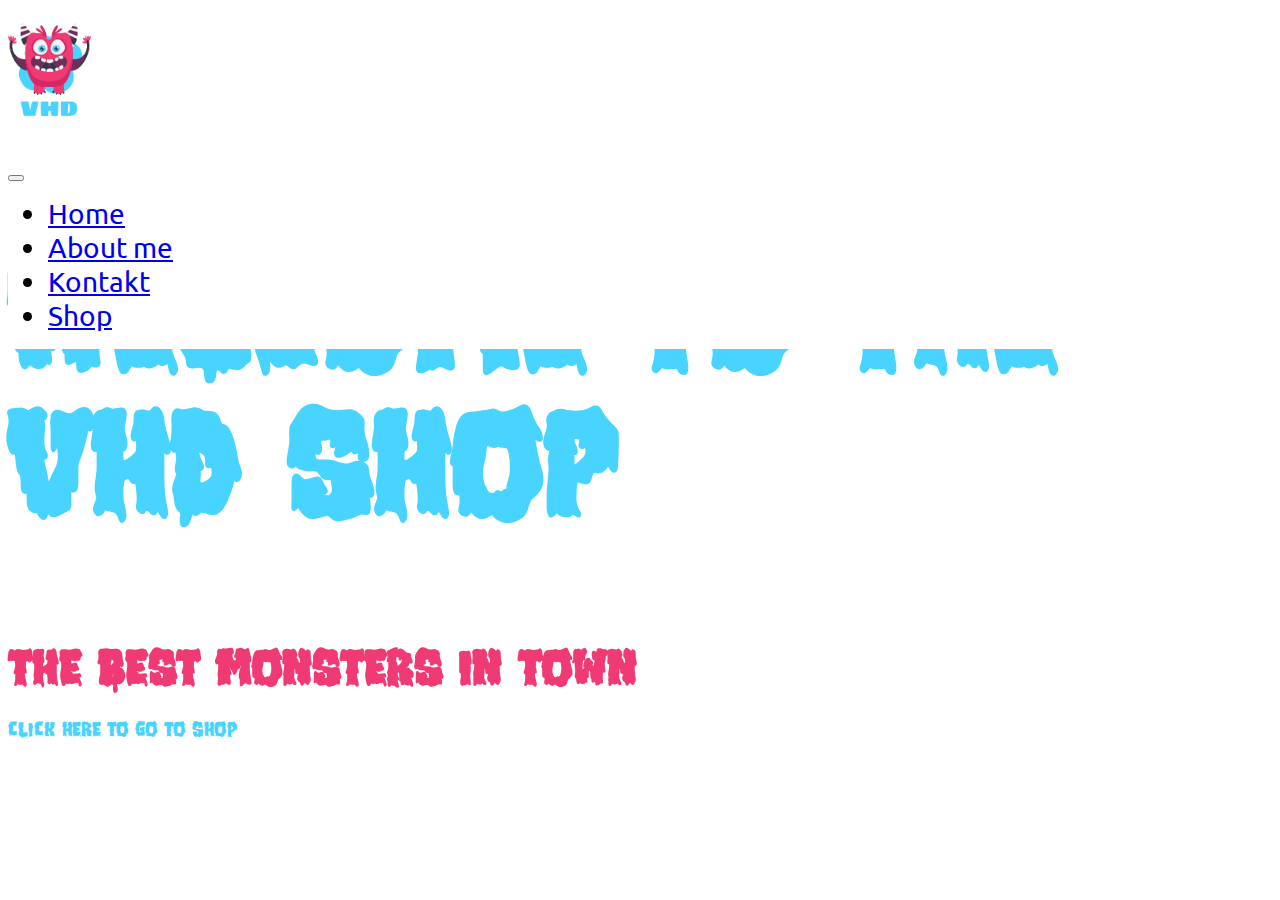
<file: index.html>
<!doctype html>
<html lang="en">
  <head>
    <meta charset="utf-8">
    <meta name="viewport" content="width=device-width, initial-scale=1">
    <title>Bootstrap demo</title>
    <link href="https://cdn.jsdelivr.net/npm/bootstrap@5.2.2/dist/css/bootstrap.min.css" rel="stylesheet" integrity="sha384-Zenh87qX5JnK2Jl0vWa8Ck2rdkQ2Bzep5IDxbcnCeuOxjzrPF/et3URy9Bv1WTRi" crossorigin="anonymous">
    <link rel="stylesheet" href="index.css">
    <link rel="stylesheet" href="https://fonts.googleapis.com/css?family=Ubuntu">
  </head>
  <body>
    <div class="container">
         <div class="row">
            <div class="col-12 padcol">
                <nav class="navbar navbar-expand-lg">
                    <img src="VHD-Logo.png" class="sticky1" width="120px" alt="">
                    <div class="container-fluid">
                      <button class="navbar-toggler" type="button" data-bs-toggle="collapse" data-bs-target="#navbarNav" aria-controls="navbarNav" aria-expanded="false" aria-label="Toggle navigation">
                        <span class="navbar-toggler-icon"></span>
                      </button>
                      <div class="collapse navbar-collapse custnav sticky" id="navbarNav">
                        <ul class="navbar-nav">
                          <li class="nav-item">
                            <a class="nav-link   active" aria-current="" href="index.html">Home</a>
                          </li>
                          <li class="nav-item">
                            <a class="nav-link" href="About-us.html">About me</a>
                          </li>
                          <li class="nav-item">
                            <a class="nav-link" href="Kontakt.html">Kontakt</a>
                          </li>
                          <li class="nav-item">
                            <a class="nav-link" href="Shop.html">Shop</a>
                          </li>
                        </ul>
                      </div>
                    </div>
                  </nav>
            </div>
        </div>
        <div class="row">
            <div class="col-12">
                <h1 class="headtitle">Welcome to the VHD Shop</h1>
            </div>
        </div>

        <div class="row">
          <div class="col-12">
            <h1 class="headsubtitle">The best monsters in town</h1>
          </div>
        </div>

        <div class="row">
          <div class="col-12">
            <a href="Shop.html" class="shoplink">
              CLick here to go to Shop
            </a>
          </div>
        </div>

    </div>
</file>
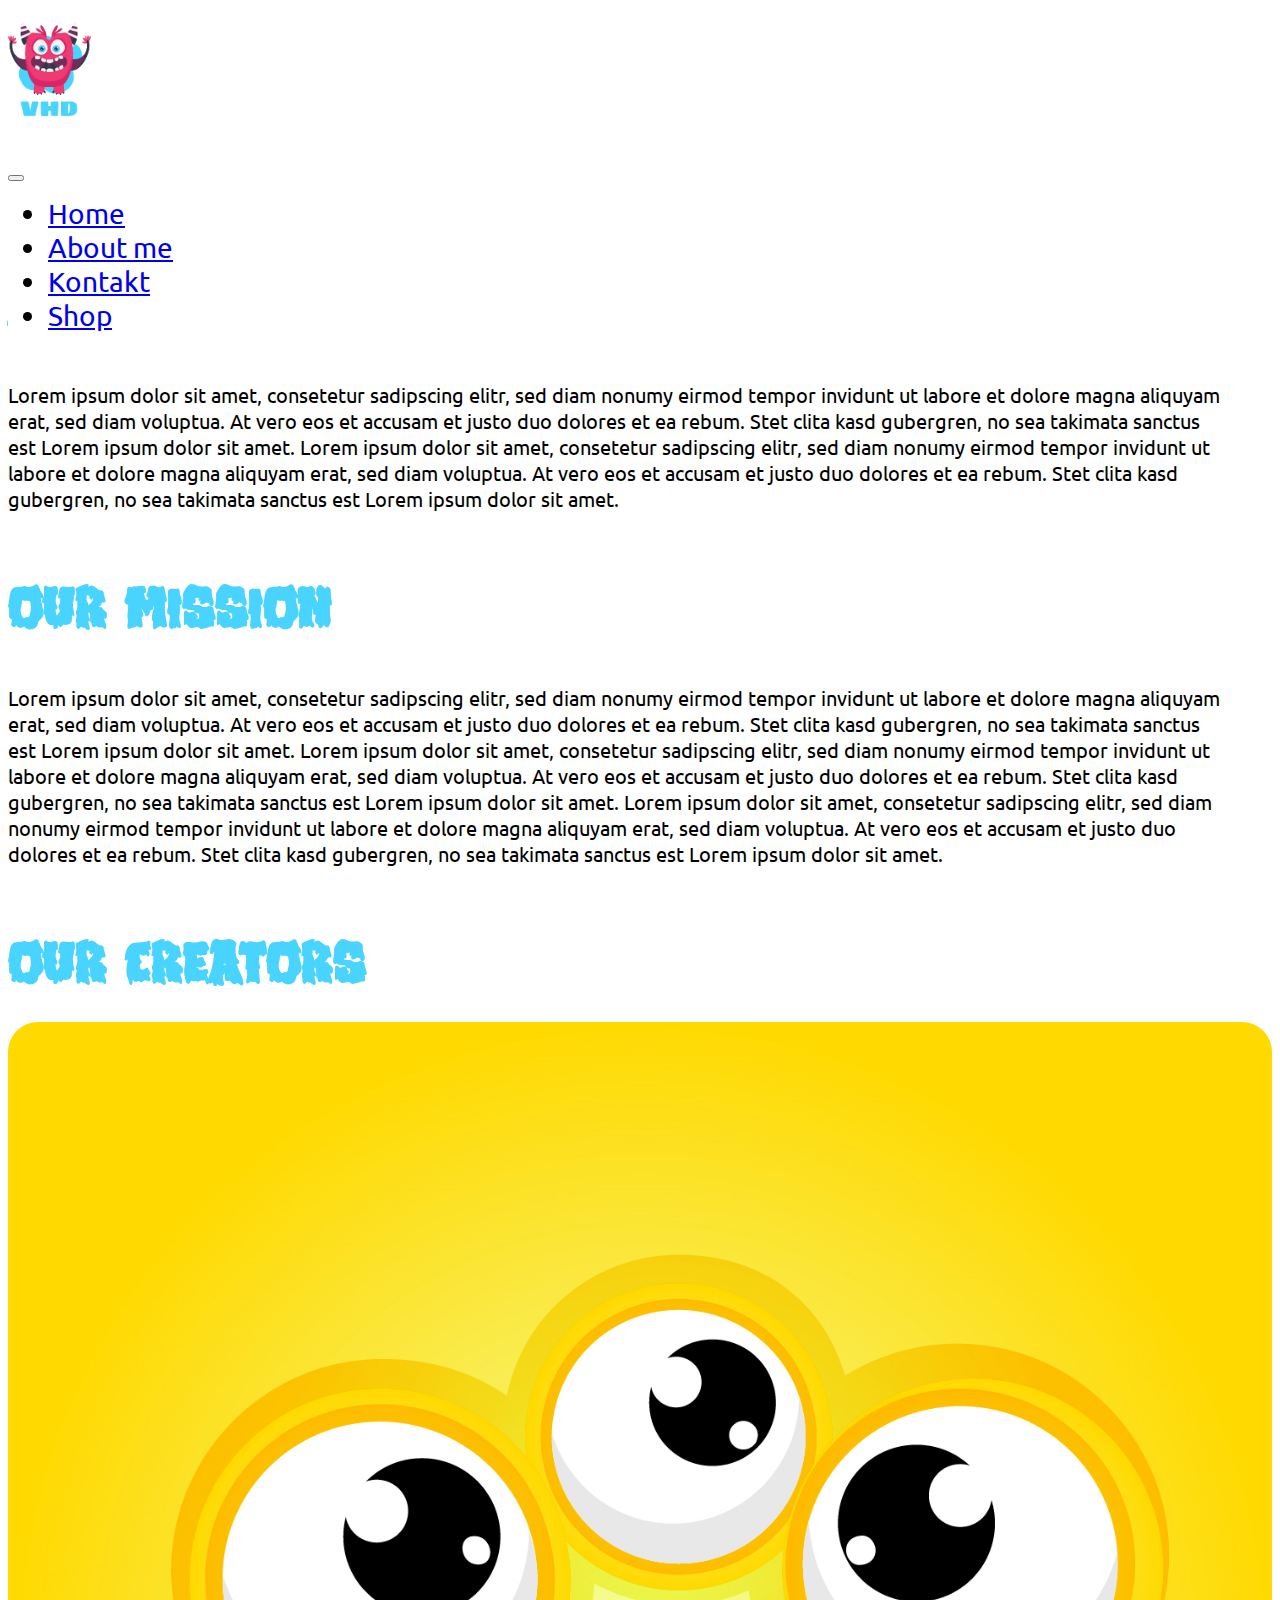
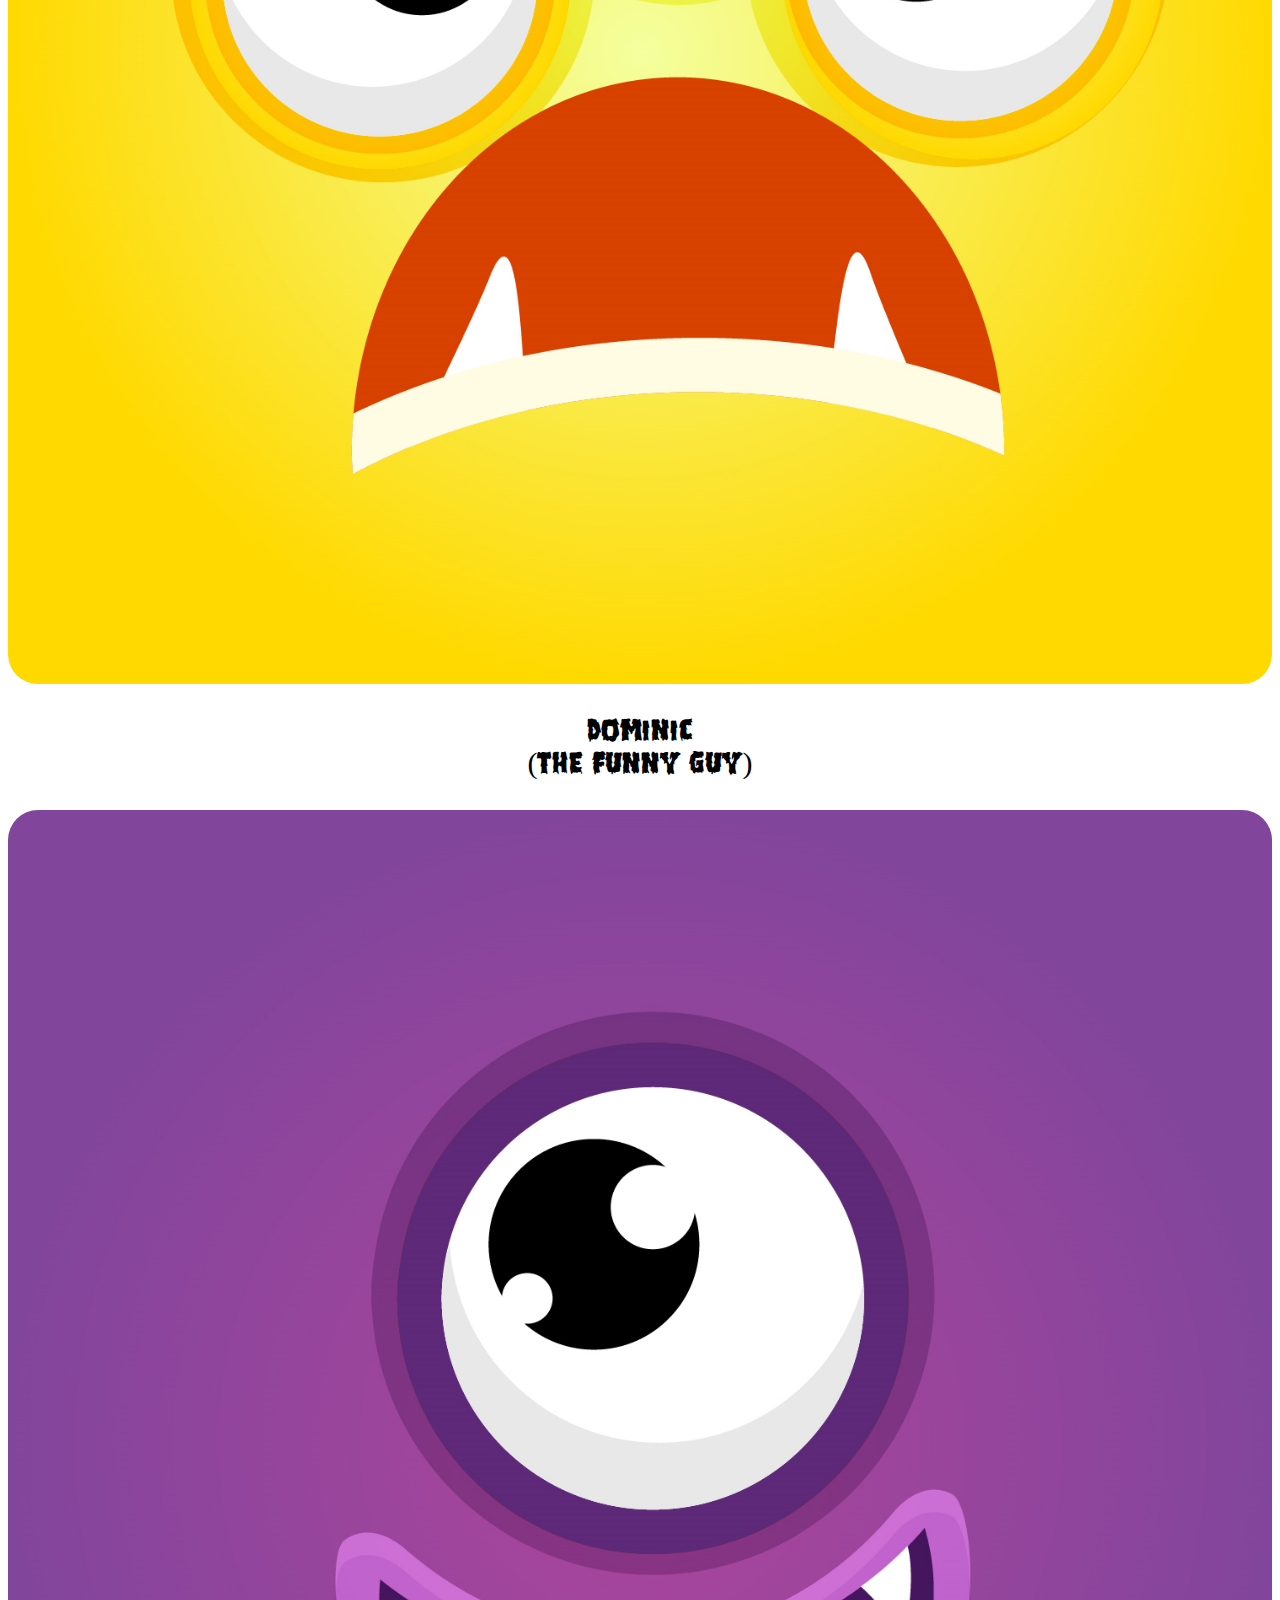
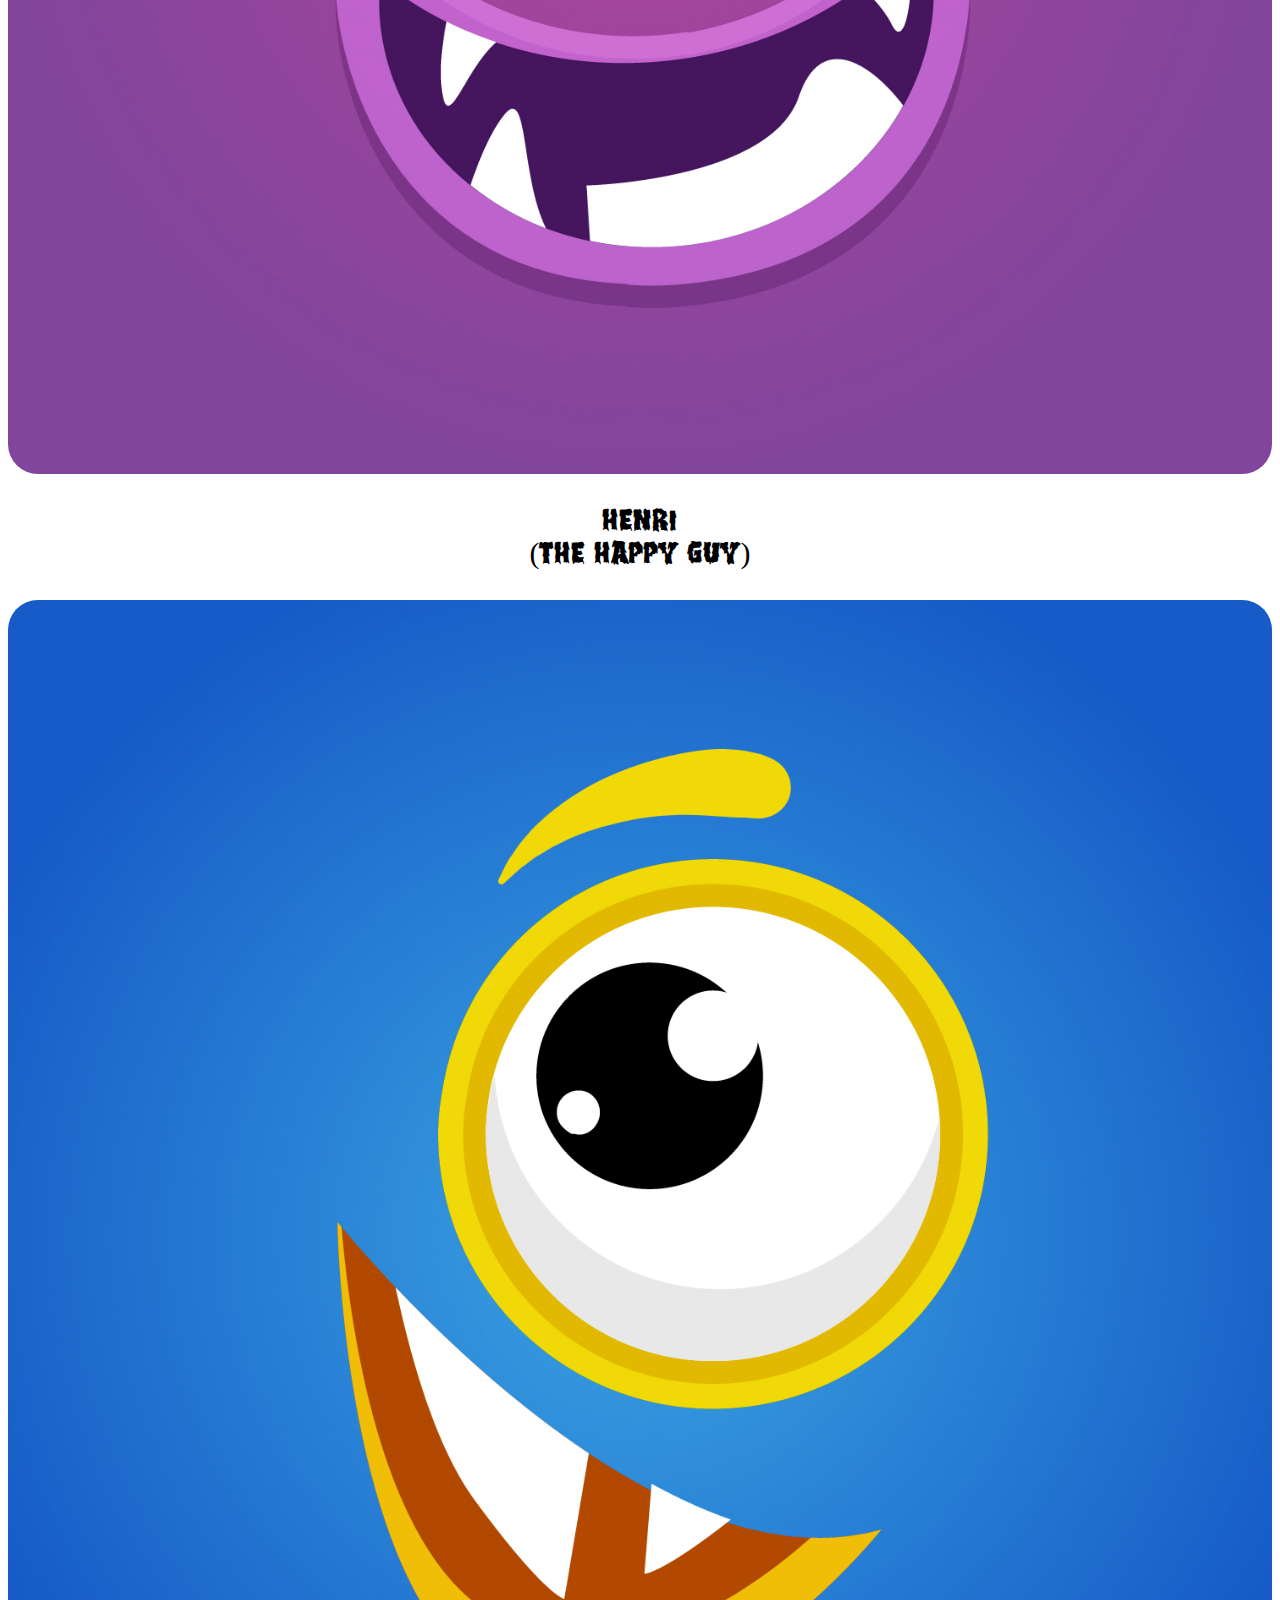
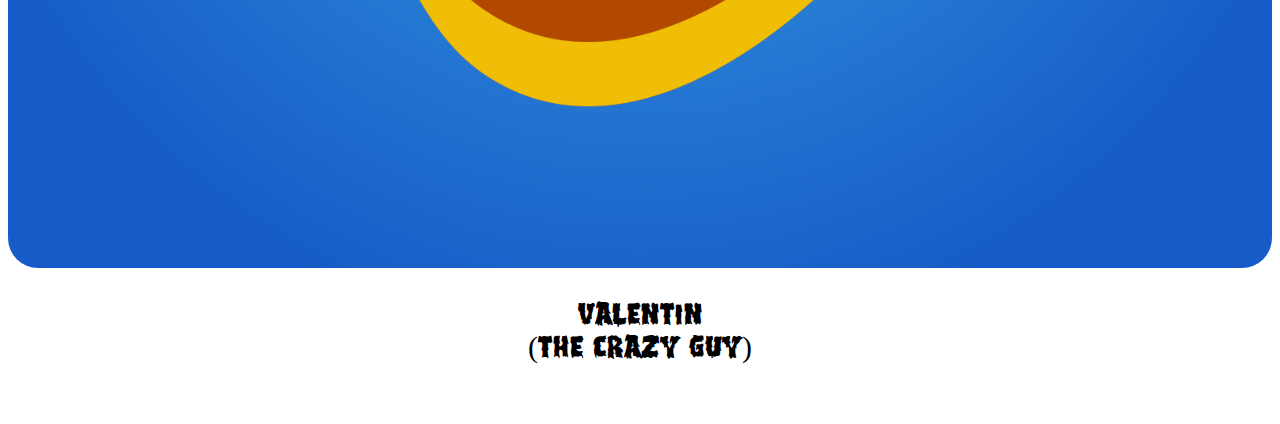
<file: About-us.html>
<!DOCTYPE html>
<html lang="en">
  <head>
    <meta charset="utf-8" />
    <meta name="viewport" content="width=device-width, initial-scale=1" />
    <title>Bootstrap demo</title>
    <link
      href="https://cdn.jsdelivr.net/npm/bootstrap@5.2.2/dist/css/bootstrap.min.css"
      rel="stylesheet"
      integrity="sha384-Zenh87qX5JnK2Jl0vWa8Ck2rdkQ2Bzep5IDxbcnCeuOxjzrPF/et3URy9Bv1WTRi"
      crossorigin="anonymous"
    />
    <link rel="stylesheet" href="index.css" />
    <link rel="stylesheet" href="about-us.css" />
    <link
      rel="stylesheet"
      href="https://fonts.googleapis.com/css?family=Ubuntu"
    />
  </head>
  <body>
    <div class="container">
      <div class="row">
        <div class="col-12 padcol">
          <nav class="navbar navbar-expand-lg">
            <img src="VHD-Logo.png" class="sticky1" width="120px" alt="" />
            <div class="container-fluid">
              <button
                class="navbar-toggler"
                type="button"
                data-bs-toggle="collapse"
                data-bs-target="#navbarNav"
                aria-controls="navbarNav"
                aria-expanded="false"
                aria-label="Toggle navigation"
              >
                <span class="navbar-toggler-icon"></span>
              </button>
              <div
                class="collapse navbar-collapse custnav sticky"
                id="navbarNav"
              >
                <ul class="navbar-nav">
                  <li class="nav-item">
                    <a class="nav-link" aria-current="" href="index.html"
                      >Home</a
                    >
                  </li>
                  <li class="nav-item">
                    <a class="nav-link active" href="About-us.html">About me</a>
                  </li>
                  <li class="nav-item">
                    <a class="nav-link" href="Kontakt.html">Kontakt</a>
                  </li>
                  <li class="nav-item">
                    <a class="nav-link" href="Shop.html">Shop</a>
                  </li>
                </ul>
              </div>
            </div>
          </nav>
        </div>
      </div>

      <div class="row">
        <div class="col-12">
          <div>
            <h2 class="abouthead" style="margin-top: 280px">About us</h2>
          </div>
        </div>
      </div>

      <div class="row">
        <div class="col-12">
          <p class="abouttxt">
            Lorem ipsum dolor sit amet, consetetur sadipscing elitr, sed diam
            nonumy eirmod tempor invidunt ut labore et dolore magna aliquyam
            erat, sed diam voluptua. At vero eos et accusam et justo duo dolores
            et ea rebum. Stet clita kasd gubergren, no sea takimata sanctus est
            Lorem ipsum dolor sit amet. Lorem ipsum dolor sit amet, consetetur
            sadipscing elitr, sed diam nonumy eirmod tempor invidunt ut labore
            et dolore magna aliquyam erat, sed diam voluptua. At vero eos et
            accusam et justo duo dolores et ea rebum. Stet clita kasd gubergren,
            no sea takimata sanctus est Lorem ipsum dolor sit amet.
          </p>
        </div>
      </div>

      <div class="row">
        <div class="col-12">
          <h2 class="abouthead">Our mission</h2>
        </div>
      </div>

      <div class="row">
        <div class="col'12">
          <p class="abouttxt">
            Lorem ipsum dolor sit amet, consetetur sadipscing elitr, sed diam
            nonumy eirmod tempor invidunt ut labore et dolore magna aliquyam
            erat, sed diam voluptua. At vero eos et accusam et justo duo dolores
            et ea rebum. Stet clita kasd gubergren, no sea takimata sanctus est
            Lorem ipsum dolor sit amet. Lorem ipsum dolor sit amet, consetetur
            sadipscing elitr, sed diam nonumy eirmod tempor invidunt ut labore
            et dolore magna aliquyam erat, sed diam voluptua. At vero eos et
            accusam et justo duo dolores et ea rebum. Stet clita kasd gubergren,
            no sea takimata sanctus est Lorem ipsum dolor sit amet. Lorem ipsum
            dolor sit amet, consetetur sadipscing elitr, sed diam nonumy eirmod
            tempor invidunt ut labore et dolore magna aliquyam erat, sed diam
            voluptua. At vero eos et accusam et justo duo dolores et ea rebum.
            Stet clita kasd gubergren, no sea takimata sanctus est Lorem ipsum
            dolor sit amet.
          </p>
        </div>
      </div>

      <div class="row">
        <div class="col'12">
          <h2 class="abouthead" style="margin-bottom: 30px;">Our creators</h2>
        </div>
      </div>

      <div class="row" style="margin-bottom: 60px;">
        <div class="col-4">
          <img src="Dominicmonster.png"width="100%"class="creatormonster"/>
          <p class="founders">Dominic <br>(the funny guy)</p>
        </div>
        <div class="col-4">
          <img src="henrimonster.png" width="100%" alt="" />
          <p class="founders">Henri <br>(the happy guy)</p>
        </div>
        <div class="col-4">
          <img src="valentinmonster.png" width="100%" alt="" />
          <p class="founders">Valentin <br>(the crazy guy)
          </p> 
        </div>
      </div>
    </div>

    <script
      src="https://cdn.jsdelivr.net/npm/bootstrap@5.2.2/dist/js/bootstrap.bundle.min.js"
      integrity="sha384-OERcA2EqjJCMA+/3y+gxIOqMEjwtxJY7qPCqsdltbNJuaOe923+mo//f6V8Qbsw3"
      crossorigin="anonymous"
    ></script>
  </body>
</html>
</file>
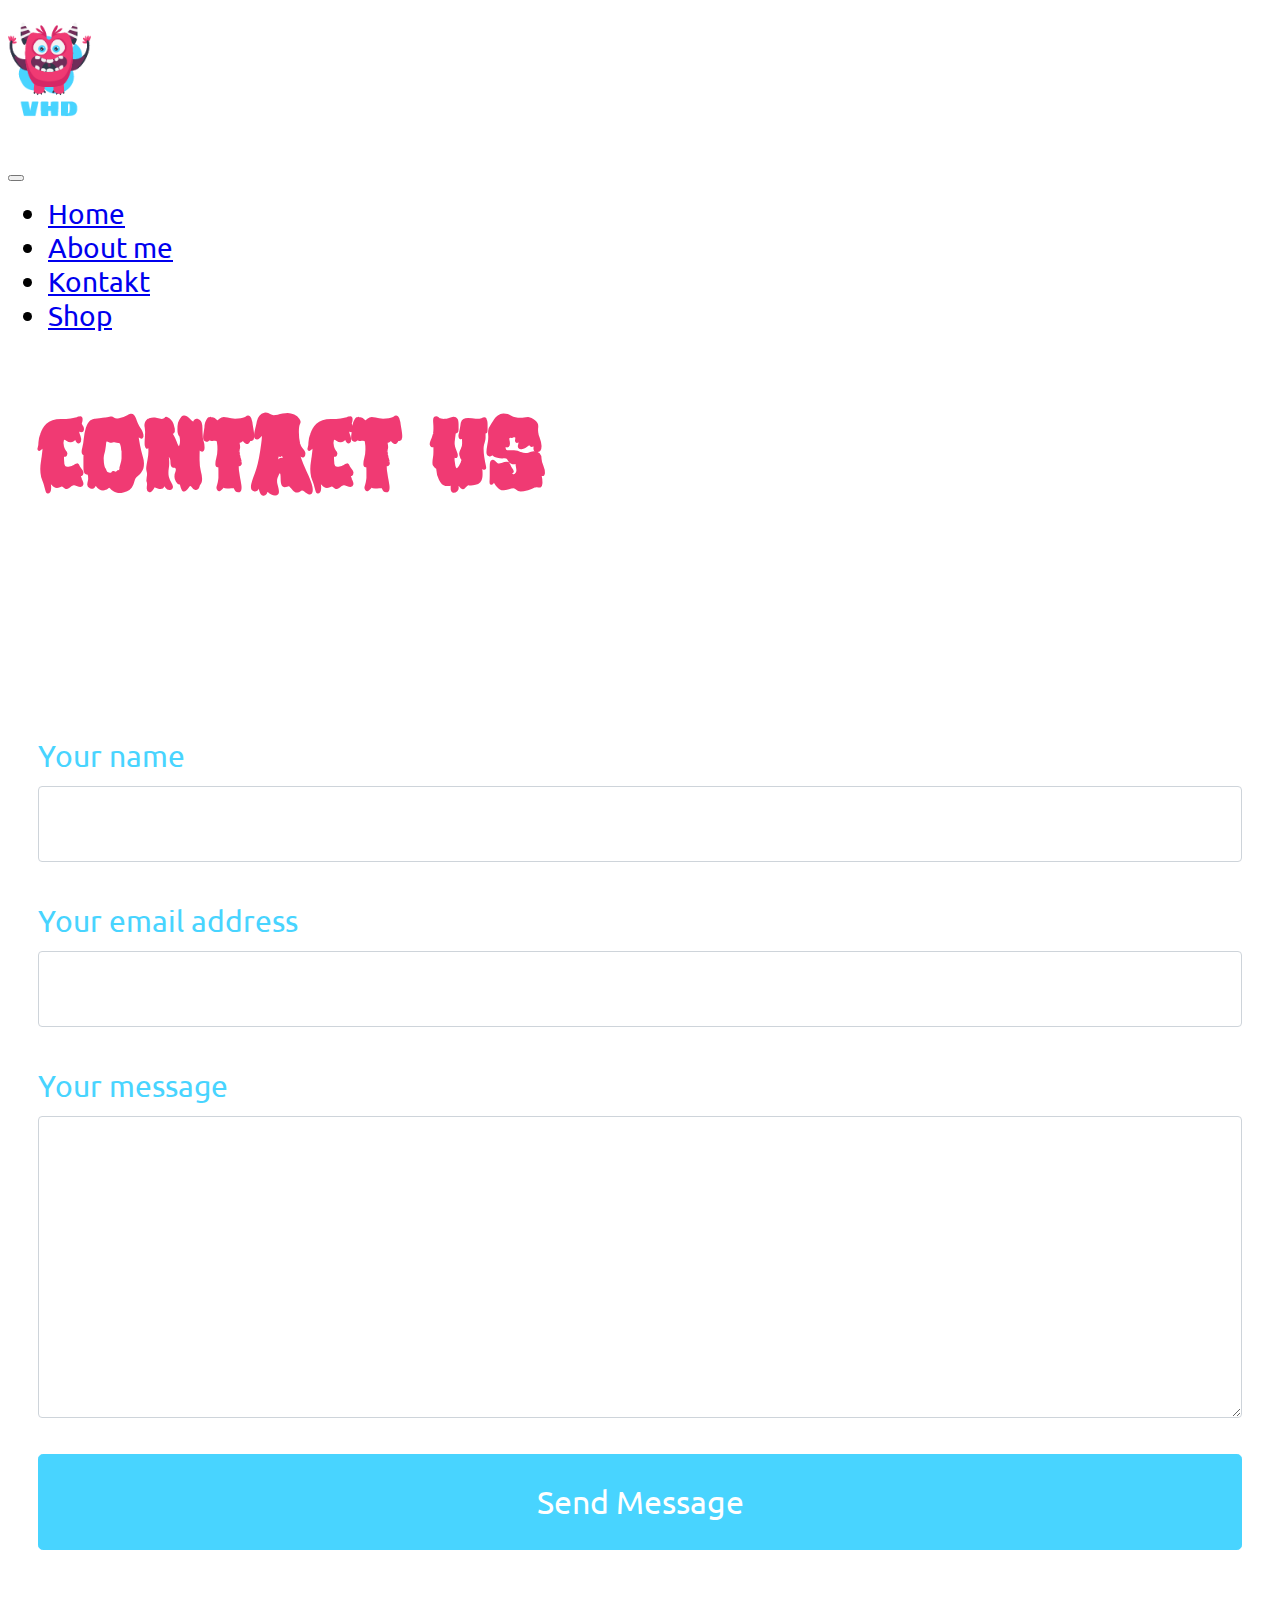
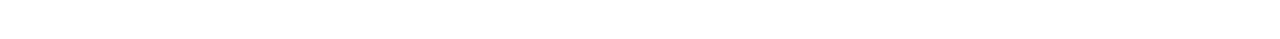
<file: Kontakt.html>
<!doctype html>
<html lang="en">
  <head>
    <meta charset="utf-8">
    <meta name="viewport" content="width=device-width, initial-scale=1">
    <title>Bootstrap demo</title>
    <link href=https://cdn.jsdelivr.net/npm/bootstrap@5.2.2/dist/css/bootstrap.min.css rel="stylesheet" integrity="sha384-Zenh87qX5JnK2Jl0vWa8Ck2rdkQ2Bzep5IDxbcnCeuOxjzrPF/et3URy9Bv1WTRi" crossorigin="anonymous">
    <link rel="stylesheet" href="index.css">
    <link rel="stylesheet" href=https://fonts.googleapis.com/css?family=Ubuntu>
    <link href="contact-form.css" rel="stylesheet">
  </head>
  <body>
    <div class="container">
         <div class="row">
            <div class="col-12 padcol">
                <nav class="navbar navbar-expand-lg">
                    <img src="VHD-Logo.png" class="sticky1" width="120px" alt="">
                    <div class="container-fluid">
                      <button class="navbar-toggler" type="button" data-bs-toggle="collapse" data-bs-target="#navbarNav" aria-controls="navbarNav" aria-expanded="false" aria-label="Toggle navigation">
                        <span class="navbar-toggler-icon"></span>
                      </button>
                      <div class="collapse navbar-collapse custnav sticky" id="navbarNav">
                        <ul class="navbar-nav">
                          <li class="nav-item">
                            <a class="nav-link   active" aria-current="" href="index.html">Home</a>
                          </li>
                          <li class="nav-item">
                            <a class="nav-link" href="About-us.html">About me</a>
                          </li>
                          <li class="nav-item">
                            <a class="nav-link" href="Kontakt.html">Kontakt</a>
                          </li>
                          <li class="nav-item">
                            <a class="nav-link" href="Shop.html">Shop</a>
                          </li>
                        </ul>
                      </div>
                    </div>
                  </nav>
            </div>
        </div>

        <div class="row">
            <div class="col-12">
              <div class="fcf-body">

                <div id="fcf-form">
                <h3 class="fcf-h3">Contact us</h3>
            
                <form id="fcf-form-id" class="fcf-form-class" method="post" action="contact.php">
                    
                    <div class="fcf-form-group">
                        <label for="Name" class="fcf-label">Your name</label>
                        <div class="fcf-input-group">
                            <input type="text" id="Name" name="Name" class="fcf-form-control" required>
                        </div>
                    </div>
            
                    <div class="fcf-form-group">
                        <label for="Email" class="fcf-label">Your email address</label>
                        <div class="fcf-input-group">
                            <input type="email" id="Email" name="Email" class="fcf-form-control" required>
                        </div>
                    </div>
            
                    <div class="fcf-form-group">
                        <label for="Message" class="fcf-label">Your message</label>
                        <div class="fcf-input-group">
                            <textarea id="Message" name="Message" class="fcf-form-control" rows="6" maxlength="3000" required></textarea>
                        </div>
                    </div>
            
                    <div class="fcf-form-group">
                        <button type="submit" id="fcf-button" class="fcf-btn fcf-btn-primary fcf-btn-lg fcf-btn-block">Send Message</button>
                    </div>
            
                    
            
                </form>
                </div>
            
            </div>
            
            </div>
        </div>
        
  
    </div>

    
    <script src=https://cdn.jsdelivr.net/npm/bootstrap@5.2.2/dist/js/bootstrap.bundle.min.js integrity="sha384-OERcA2EqjJCMA+/3y+gxIOqMEjwtxJY7qPCqsdltbNJuaOe923+mo//f6V8Qbsw3" crossorigin="anonymous"></script>
  </body>
</html>
</file>
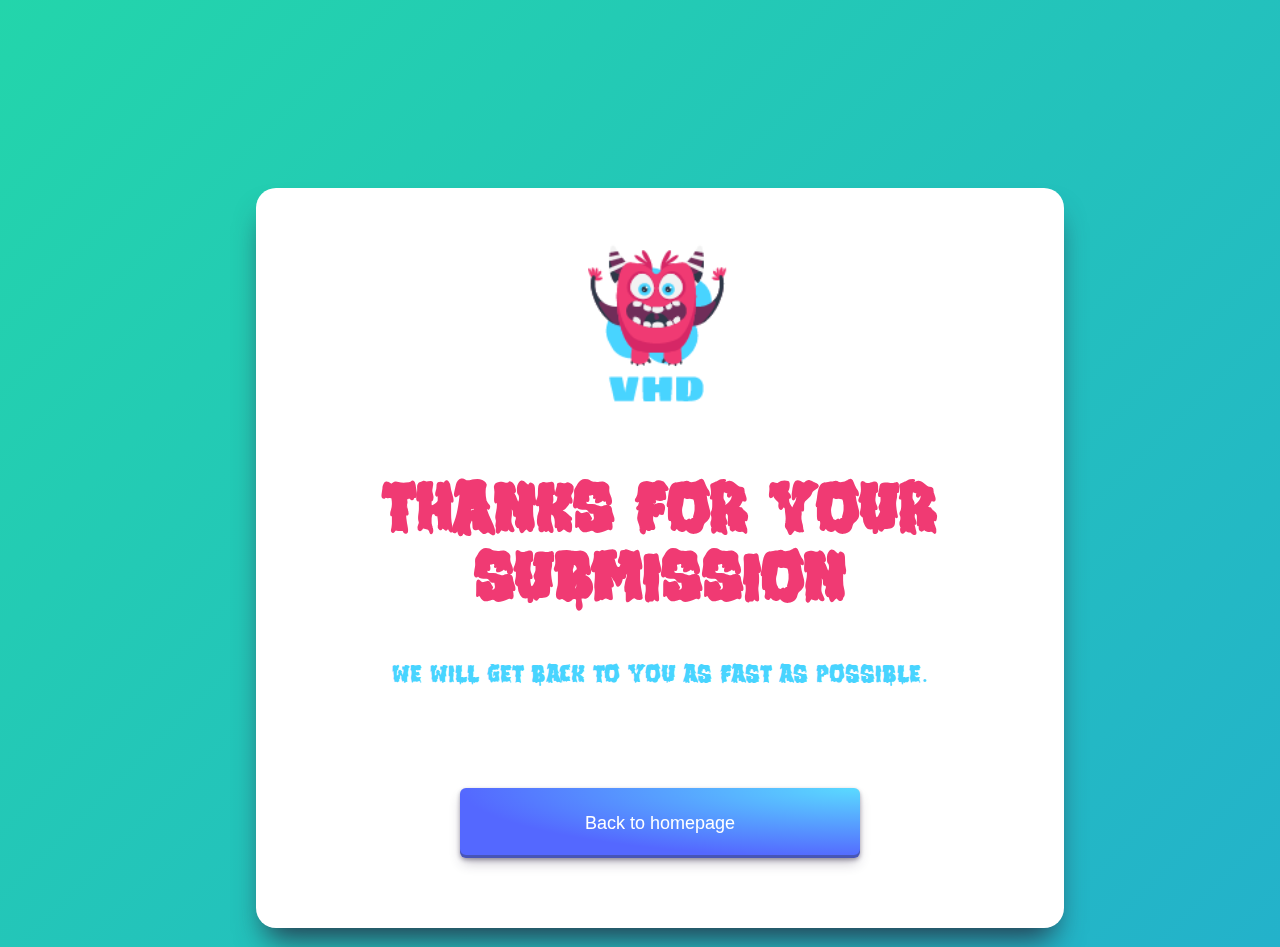
<file: thankYou.html>
<!DOCTYPE html>
<html lang="en">
  <head>
    <meta charset="UTF-8" />
    <meta http-equiv="X-UA-Compatible" content="IE=edge" />
    <meta name="viewport" content="width=device-width, initial-scale=1.0" />
    <link rel="stylesheet" href="thankYou.css">
    <link rel="shortcut icon" href="https://shop.valentin-nussbaumer.com/img/1.png" type="img/vnd.microsoft.icon" />
    <title>Thank You</title>
  </head>
  <body>
    <div class="container">
      <div class="row">
        <div class="col-12 padcol">
            <img src="VHD-Logo.png" alt="" width="200px">
            <div>
                <h1>Thanks for your Submission</h1>
                <span>We will get back to you as fast as possible.
                </span>
            </div>
            <div>
                <button class="button-29"><a href="index.php">Back to homepage</a></button>
            </div>
        </div>
      </div>
    </div>
    <div class="background"> <div class="area" >
        <div class="d-flex flex-column justify-content-center w-100 h-100">

            <div class="d-flex flex-column justify-content-center align-items-center">
                <h1 class="fw-light text-white m-0"></h1>
                <div class="btn-group my-5">
                    <a href="https://codepen-api-export-production.s3.us-west-2.amazonaws.com/zip/PEN/pyBNzX/1578778289271/pure-css-gradient-background-animation.zip" class="btn btn-outline-light" aria-current="page"><i class="fas fa-file-download me-2"></i></a>
                    <a href="https://codepen.io/P1N2O/full/pyBNzX" class="btn btn-outline-light"><i class="fas fa-expand ms-2"></i></a>
                </div>
                <a href="https://manuel.pinto.dev" class="text-decoration-none">
                    <h5 class="fw-light text-white m-0"></h5>
                </a>
            </div>
        </div>
        </div>
       </div>
    </div>
  </body>
</html>
</file>
<file: index.css>
*{
    font-family: "Ubuntu", sans-serif;
}

body{
    background-color: white;
    overflow-x: hidden;
}

.custnav li{
    margin-right: 55px;
    font-size: 28px;
}

.headtitle{
    font-family: Monstarize;
    text-align: left;
    margin-top: 250px;
    font-size: 150px;
    color: rgb(72, 212, 255);
}

.navbar{
    width: 100%;
    background-color:white;
    position: fixed;
    top: 0;
    z-index: 100;
}

a{
    text-align: center;
}

.headsubtitle{
    font-family: "Monstarize";
    margin-top: 15px;
    text-align: left;
    font-size: 50px;
    color: rgb(240, 58, 115);
    margin-bottom: 25px;
}

@font-face {
    font-family: Monstarize;
    src: url("Monstarize-qZ09l.ttf");
}

.shoplink {
    font-size: 20px;
    font-family: Monstarize;
    color: rgb(72, 212, 255);
    text-decoration: none;
}
.shoplink:hover {
    color: rgb(37, 117, 141);
}
@media (max-width: 768px) {
    .container{
        margin-right: auto;
        margin-left: auto;
    }
    .navbar{
        height: 200px;
    }
    .headtitle{
        font-size: 50px;
        text-align: center;
    }
    .sticky1{
        margin: auto;
        margin-left: 30%;
        display: block;
    }
    .container-fluid{
        position: relative;
        top: -120px;
    }
    .navbar-toggler{
        margin-top: 3%;
        margin-right: 70%;
        
    }
    .navbar-nav{
        margin-top: .1%;
        margin-right: 74%;
        border: 2px solid black;
        background-color: rgb(255, 255, 255);
        padding-left: 20px;
        border-radius: 0px 20px 20px 20px;
        
    }
    .headsubtitle{
        text-align: center;
    }
    .shoplink{
        margin: auto;
        display: block;
    }
}
</file>
<file: about-us.css>
@font-face {
  font-family: Monstarize;

  src: url("Monstarize-qZ09l.ttf");
}

.abouthead {
  color: rgb(72, 212, 255);

  font-size: 57px;

  font-family: "Monstarize";
}

.abouttxt {
  color: black;

  font-size: 20px;

  margin-right: 40px;

  margin-bottom: 70px;
}

.founders {
  color: black;

  font-family: Monstarize;

  text-align: center;

  font-size: 30px;
}

img {
  border-radius: 30px;
}
</file>
<file: contact-form.css>
@font-face {
    font-family: Monstarize;
    src: url("Monstarize-qZ09l.ttf");
}

#fcf-form {
    display:block;
    margin-top: 5%;
}
.fcf-h3{
    font-size: 100px;
    font-family: Monstarize;
    color: rgb(240, 58, 115);
    padding-bottom: 100px;
}

.fcf-body {
    margin: 0;
    margin-top: 20%;
    margin-bottom: 5%;
    font-size: 1.5rem;
    font-weight: 400;
    line-height: 1.5;
    color: #212529;
    text-align: left;
    background-color: #fff;
    padding: 30px;
    padding-bottom: 10px;
    border-radius: 20px;
    max-width: 100%;
}

.fcf-form-group {
    margin-bottom: 1rem;
}

.fcf-input-group {
    position: relative;
    display: -ms-flexbox;
    display: flex;
    -ms-flex-wrap: wrap;
    flex-wrap: wrap;
    -ms-flex-align: stretch;
    align-items: stretch;
    width: 100%;
    padding-bottom: 20px;
}

.fcf-form-control {
    display: block;
    width: 100%;
    height: calc(1.5em + 0.75rem + 2px);
    padding: 0.375rem 0.75rem;
    font-size: 2rem;
    font-weight: 400;
    line-height: 1.5;
    color: #495057;
    background-color: #fff;
    background-clip: padding-box;
    border: 1px solid #ced4da;
    outline: none;
    border-radius: 0.25rem;
    transition: border-color 0.15s ease-in-out, box-shadow 0.15s ease-in-out;
}

.fcf-form-control:focus {
    border: 1px solid #313131;
}

select.fcf-form-control[size], select.fcf-form-control[multiple] {
    height: auto;
}

textarea.fcf-form-control {
    font-family: -apple-system, Arial, sans-serif;
    height: auto;
}

label.fcf-label {
    display: inline-block;
    margin-bottom: 0.5rem;
    color: rgb(72, 212, 255);
    font-size: 30px;
}

.fcf-credit {
    padding-top: 10px;
    font-size: 0.9rem;
    color: #545b62;
}

.fcf-credit a {
    color: #545b62;
    text-decoration: underline;
}

.fcf-credit a:hover {
    color: #0056b3;
    text-decoration: underline;
}

.fcf-btn {
    display: inline-block;
    font-weight: 400;
    color: #212529;
    text-align: center;
    vertical-align: middle;
    cursor: pointer;
    -webkit-user-select: none;
    -moz-user-select: none;
    -ms-user-select: none;
    user-select: none;
    background-color: transparent;
    border: 1px solid transparent;
    padding: 0.375rem 0.75rem;
    font-size: 1rem;
    line-height: 1.5;
    border-radius: 0.25rem;
    transition: color 0.15s ease-in-out, background-color 0.15s ease-in-out, border-color 0.15s ease-in-out, box-shadow 0.15s ease-in-out;
}
#fcf-button{
    height: 6rem;
    font-size: 2rem;
}
@media (prefers-reduced-motion: reduce) {
    .fcf-btn {   
        transition: none;
    }
}

.fcf-btn:hover {
    color: #212529;
    text-decoration: none;
}

.fcf-btn:focus, .fcf-btn.focus {
    outline: 0;
    box-shadow: 0 0 0 0.2rem rgba(0, 123, 255, 0.25);
}

.fcf-btn-primary {
    color: #fff;
    background-color: rgb(72, 212, 255);
    border-color: rgb(72, 212, 255);
}

.fcf-btn-primary:hover {
    color: #fff;
    background-color: rgb(62, 171, 203);
    border-color: rgb(62, 171, 203);
}

.fcf-btn-primary:focus, .fcf-btn-primary.focus {
    color: #fff;
    background-color: #0069d9;
    border-color: #0062cc;
    box-shadow: 0 0 0 0.2rem rgba(38, 143, 255, 0.5);
}

.fcf-btn-lg, .fcf-btn-group-lg>.fcf-btn {
    padding: 0.5rem 1rem;
    font-size: 1.25rem;
    line-height: 1.5;
    border-radius: 0.3rem;
}

.fcf-btn-block {
    display: block;
    width: 100%;
}

.fcf-btn-block+.fcf-btn-block {
    margin-top: 0.5rem;
}

input[type="submit"].fcf-btn-block, input[type="reset"].fcf-btn-block, input[type="button"].fcf-btn-block {
    width: 100%;

}
</file>
<file: thankYou.css>
* {
  font-family: "Ubuntu", sans-serif;
}
body{
    margin: auto;
    overflow: hidden;
    background: linear-gradient(-45deg, #ee7752, #e73c7e, #23a6d5, #23d5ab);
    background-size: 400% 400%;
	animation: gradient 40s ease infinite;
	height: 100vh;
}
img{
    margin-left: 55px;
}
@keyframes gradient {
	0% {
		background-position: 0% 50%;
	}
	50% {
		background-position: 100% 50%;
	}
	100% {
		background-position: 0% 50%;
	}
}

@font-face {
  font-family: Monstarize;
  src: url("Monstarize-qZ09l.ttf");
}
h1 {
  color: rgb(240, 58, 115);
  font-family: "Monstarize";
  font-size: 70px;
  margin-top: 0;
}

.container {
    box-shadow: rgb(38, 57, 77) 0px 20px 30px -10px;
  width: 60%;
  height: 700px;
  margin: auto;
  margin-top: 11%;
  margin-left: 20%;
  display: block;
  padding: 20px;
  text-align: center;
  background-color: white;
  position: absolute;
  border-radius: 20px;
}
a{
    text-decoration: none;
    color: white;
}
.button-29 {
    font-family: "Ubuntu", sans-serif;
    margin-top: 40px;
  align-items: center;
  appearance: none;
  background-image: radial-gradient(100% 100% at 100% 0, #5adaff 0, #5468ff 100%);
  border: 0;
  border-radius: 6px;
  box-shadow: rgba(45, 35, 66, .4) 0 2px 4px,rgba(45, 35, 66, .3) 0 7px 13px -3px,rgba(58, 65, 111, .5) 0 -3px 0 inset;
  box-sizing: border-box;
  color: #fff;
  cursor: pointer;
  display: inline-flex;
  height: 70px;
  width: 400px;
  justify-content: center;
  line-height: 1;
  list-style: none;
  overflow: hidden;
  padding-left: 16px;
  padding-right: 16px;
  position: relative;
  text-align: left;
  text-decoration: none;
  transition: box-shadow .15s,transform .15s;
  user-select: none;
  -webkit-user-select: none;
  touch-action: manipulation;
  white-space: nowrap;
  will-change: box-shadow,transform;
  font-size: 18px;
  margin-top: 100px;
}

.button-29:focus {
    font-family: "Ubuntu", sans-serif;
  box-shadow: #3c4fe0 0 0 0 1.5px inset, rgba(45, 35, 66, .4) 0 2px 4px, rgba(45, 35, 66, .3) 0 7px 13px -3px, #3c4fe0 0 -3px 0 inset;
}

.button-29:hover {
    font-family: "Ubuntu", sans-serif;
  box-shadow: rgba(45, 35, 66, .4) 0 4px 8px, rgba(45, 35, 66, .3) 0 7px 13px -3px, #3c4fe0 0 -3px 0 inset;
  transform: translateY(-5px);
}

.button-29:active {
    font-family: "Ubuntu", sans-serif;
  box-shadow: #3c4fe0 0 3px 7px inset;
  transform: translateY(5px);
}
span{
    font-size: 25px;
    color: rgb(72, 212, 255);
    font-family: "Monstarize";
}
</file>
